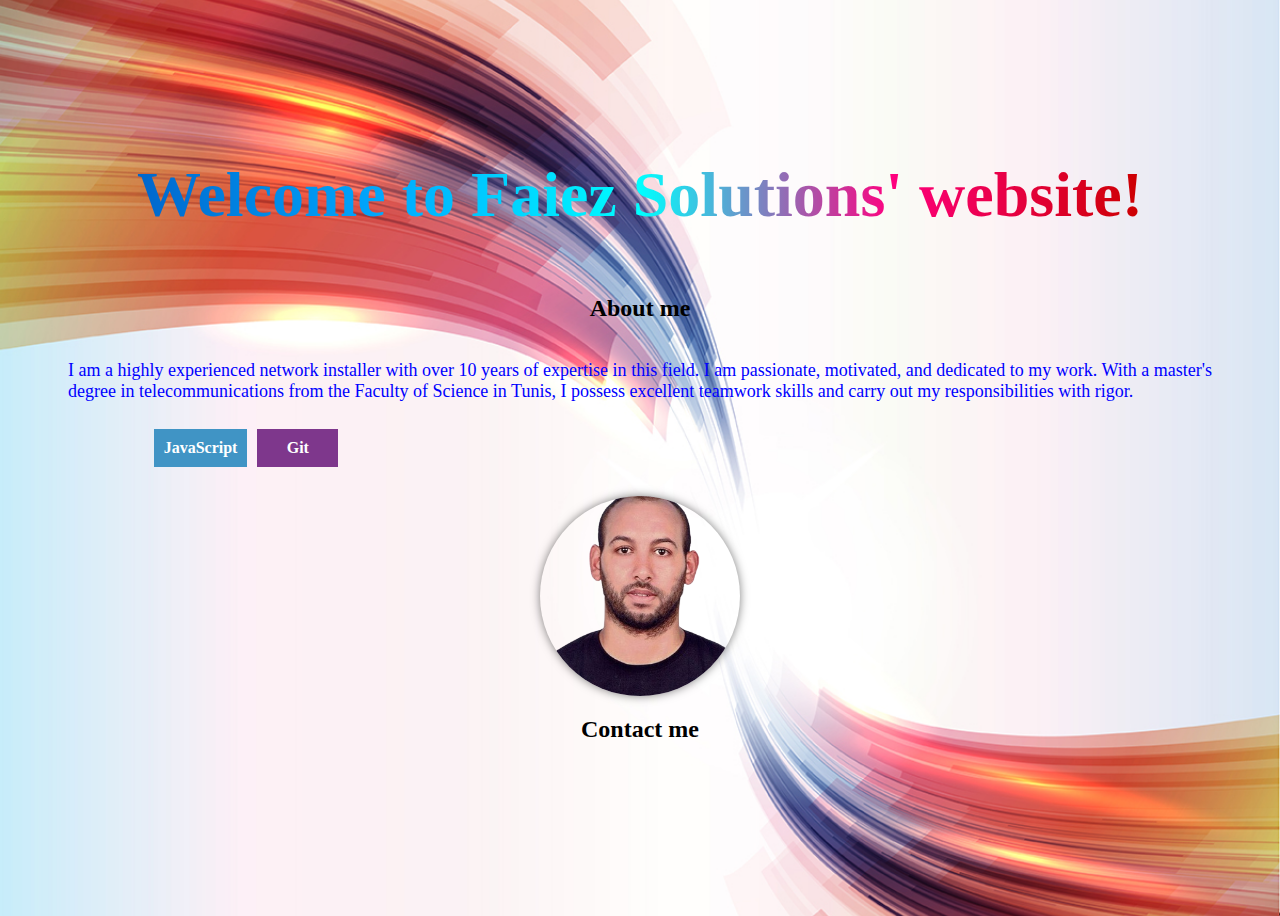
<file: index.html>
<!DOCTYPE html>
<html>
  <head>
    <meta charset="UTF-8">
    <title>Faiez Solution</title>
    <link rel="stylesheet" href="style.css">
  </head>
  <body>
    <h1>Welcome to Faiez Solutions' website!</h1>
    <h2>About me</h2>
    <p class="profile">I am a highly experienced network installer with over 10 years of expertise in this field. I am passionate, motivated, and dedicated to my work. With a master's degree in telecommunications from the Faculty of Science in Tunis, I possess excellent teamwork skills and carry out my responsibilities with rigor.</p>
    <ul class="competences">
      <li>JavaScript</li>
      <li>Git</li>
      <li>Docker</li>
      <li>Kubernetes</li>
      <li>PHP</li>
      <li>HTML</li>
      <li>CSS</li>
      <li>Network</li>
      <li>Network Security</li>
      <li>Network Administration</li>
    </ul>
    <img src="faiez-image.png" alt="Faiez Image" class="profile-image">
    <h2>Contact me</h2>
   <ul class="competences">
      <li>Email: k.faiez@hotmail.fr</li>
      <li>Phone: +216 21955 985</li>
      <li>LinkedIn: <a href="https://www.linkedin.com/in/kefi-faiez-6b33bb65/">kefi faiez</a></li>
    </ul>
    <script src="script.js"></script>
  </body>
</html>
</file>
<file: style.css>
/* CSS for the competence list */
ul.competences {
  display: flex;
  justify-content: space-between;
  align-items: center;
  list-style: none;
  margin: 0;
  padding: 0;
}

ul.competences li {
  flex: 1;
  margin: 0 5px;
  padding: 10px;
  text-align: center;
  color: #fff;
  font-weight: bold;
  background-color: transparent;
}

/* CSS for the profile image */
.profile-image {
  border-radius: 50%;
  width: 200px;
  height: 200px;
  object-fit: cover;
  margin-top: 20px;
}

/* CSS for the profile text */
.profile {
  color: blue;
  text-align: justify;
  padding: 0 60px;
  font-size: 18px;
}

/* CSS for the background image */
body {
  background-image: url('background.jpg');
  background-repeat: no-repeat;
  background-size: cover;
  background-position: center;
  display: flex;
  flex-direction: column;
  justify-content: center;
  align-items: center;
  height: 100vh;
}

/* CSS for the competence list animation */
ul.competences li {
  opacity: 0;
  transform: translateY(50px);
  transition: opacity 1s ease-in-out, transform 1s ease-in-out;
}

ul.competences li.visible {
  opacity: 1;
  transform: translateY(0);
}

/* CSS for the circular image effect and profile section width */
img.profile-image {
  border-radius: 50%;
  box-shadow: 0 0 10px rgba(0, 0, 0, 0.5);
}

ul.competences:last-of-type {
  width: 50%;
}

/* CSS for the welcome section */
h1 {
  font-size: 4em;
  background: linear-gradient(to right, #0066cc, #00aaff, #00ffff, #ff007f, #cc0000);
  -webkit-background-clip: text;
  -webkit-text-fill-color: transparent;
}
</file>
